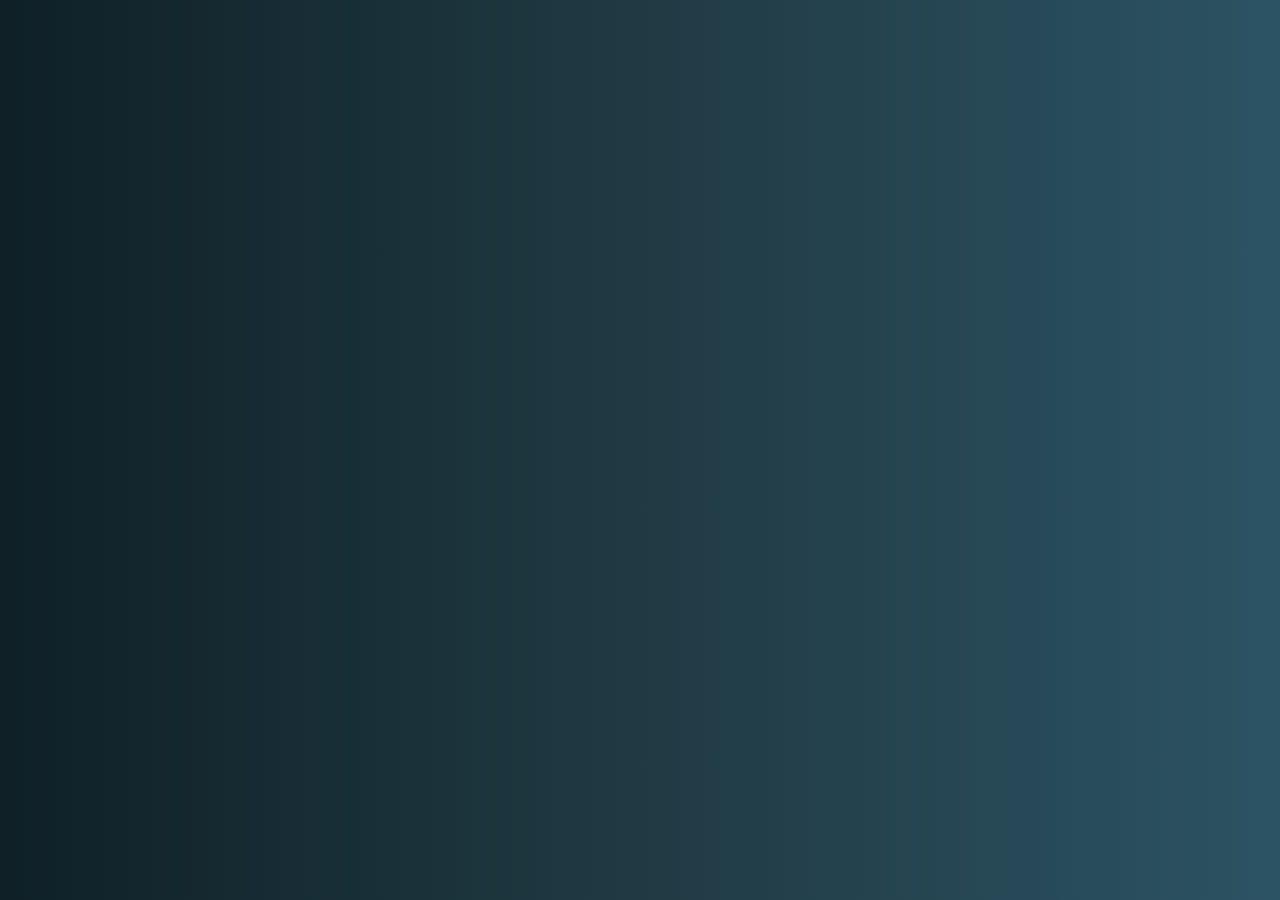
<file: NASA/index.html>
<!DOCTYPE html>
<html lang="es">
<head>
  <meta charset="UTF-8">
  <meta name="viewport" content="width=device-width, initial-scale=1">
  <title>NASA APOD</title>

  <!-- Bootstrap -->
  <link href="https://cdn.jsdelivr.net/npm/bootstrap@5.3.2/dist/css/bootstrap.min.css" rel="stylesheet">

  <style>
    body {
      background: linear-gradient(to right, #0f2027, #203a43, #2c5364);
      min-height: 100vh;
      display: flex;
      align-items: center;
      justify-content: center;
    }

    .card {
      border-radius: 20px;
      box-shadow: 0 20px 40px rgba(0,0,0,0.4);
    }

    .card-img-top {
      height: 300px;
      object-fit: cover;
    }
  </style>
</head>

<body>

  <div class="container">
    <div class="row justify-content-center">
      <div class="col-md-8 col-lg-6">

        <!-- Card vacío -->
        <div class="card d-none" id="apod-card">
          <img id="apod-image" class="card-img-top" alt="">
          <div class="card-body">
            <h5 class="card-title" id="apod-title"></h5>
            <p class="text-muted" id="apod-date"></p>
            <p class="card-text" id="apod-explanation"></p>
            <div class="d-flex justify-content-between">
              <small id="apod-copyright"></small>
              <a id="apod-hd" target="_blank" class="btn btn-outline-light btn-sm">
                Ver HD
              </a>
            </div>
          </div>
        </div>

      </div>
    </div>
  </div>

  <script src="script.js"></script>
</body>
</html>
</file>
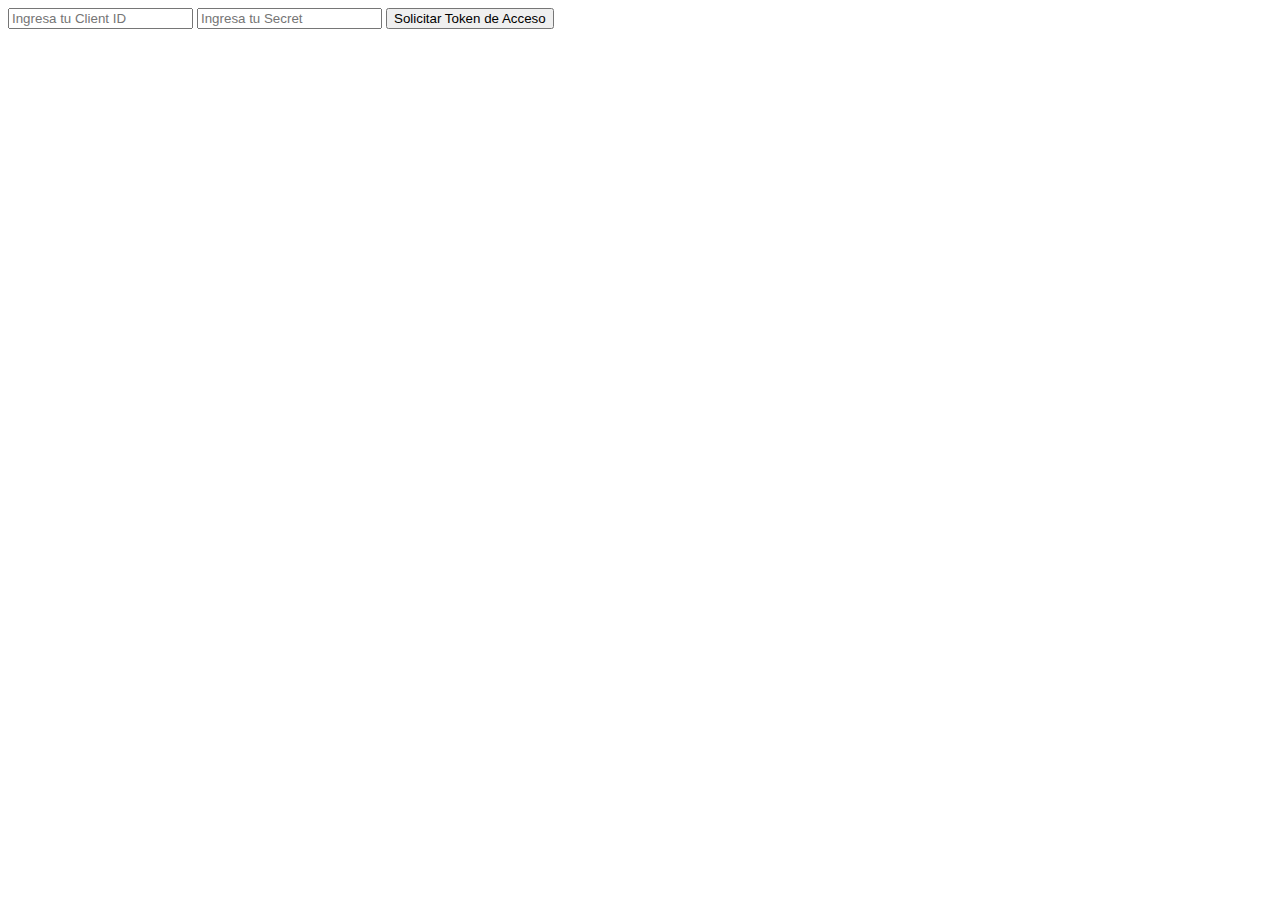
<file: Spotify/index.html>
<!doctype html>
<html lang="es">
  <head>
    <meta charset="UTF-8" />
    <meta name="viewport" content="width=device-width, initial-scale=1.0" />
    <title>Llamadas Spotify</title>
  </head>
  <body>
    <form
      method="POST"
      action="https://accounts.spotify.com/api/token"
      enctype="application/x-www-form-urlencoded"
    >
      <input hidden name="grant_type" value="client_credentials" />
      <input name="client_id" placeholder="Ingresa tu Client ID" />
      <input name="client_secret" placeholder="Ingresa tu Secret" />
      <button type="submit">Solicitar Token de Acceso</button>
    </form>
  </body>
</html>
</file>
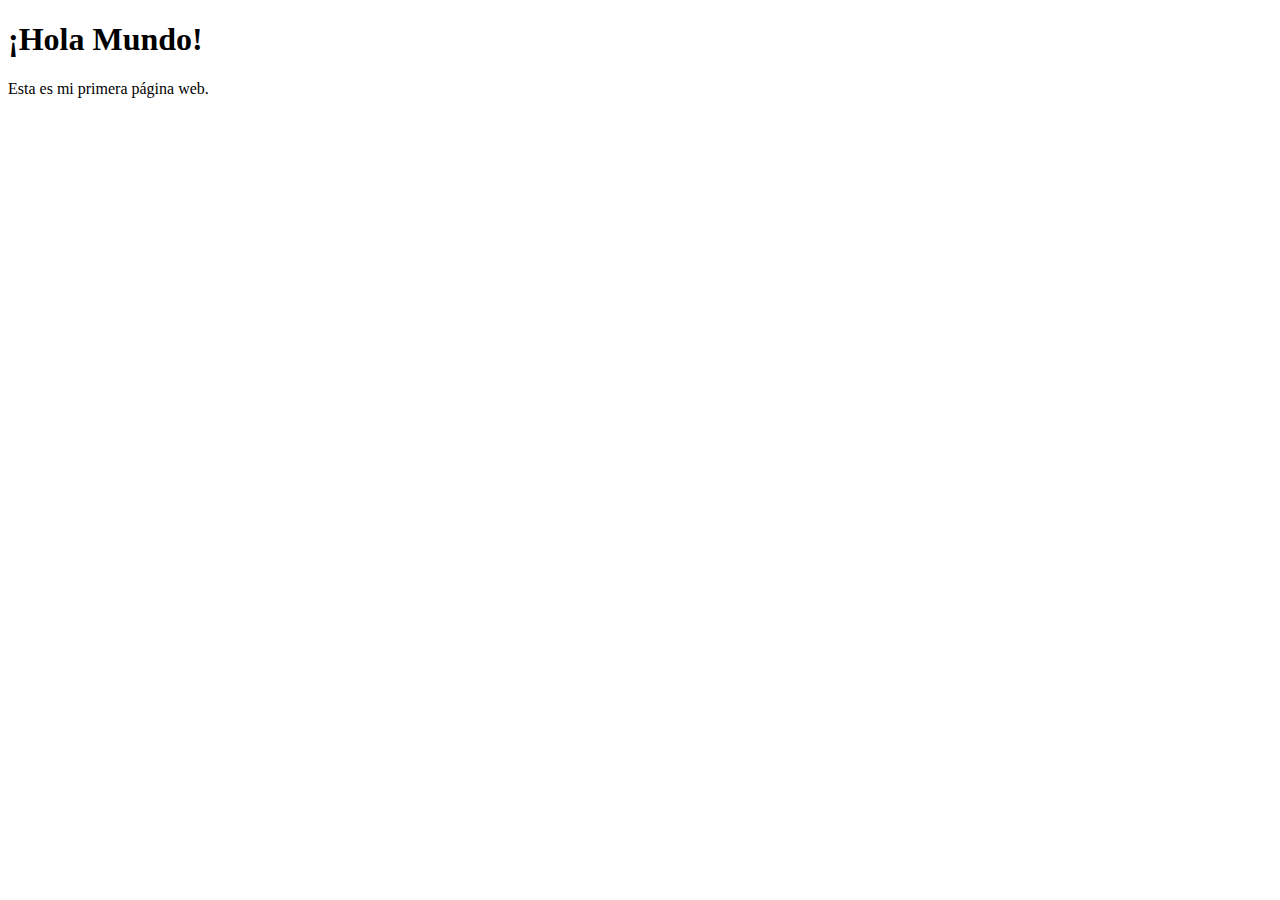
<file: clase-1-html/hola-mundo.html>
<!DOCTYPE html>
<html lang="es">
    <head>
        <meta charset="utf-8"/>
        <title>Mi primera página web</title>
    </head>
    <body>
        <h1>¡Hola Mundo!</h1>
        <p>Esta es mi primera página web.</p>
    </body>
</html>
</file>
